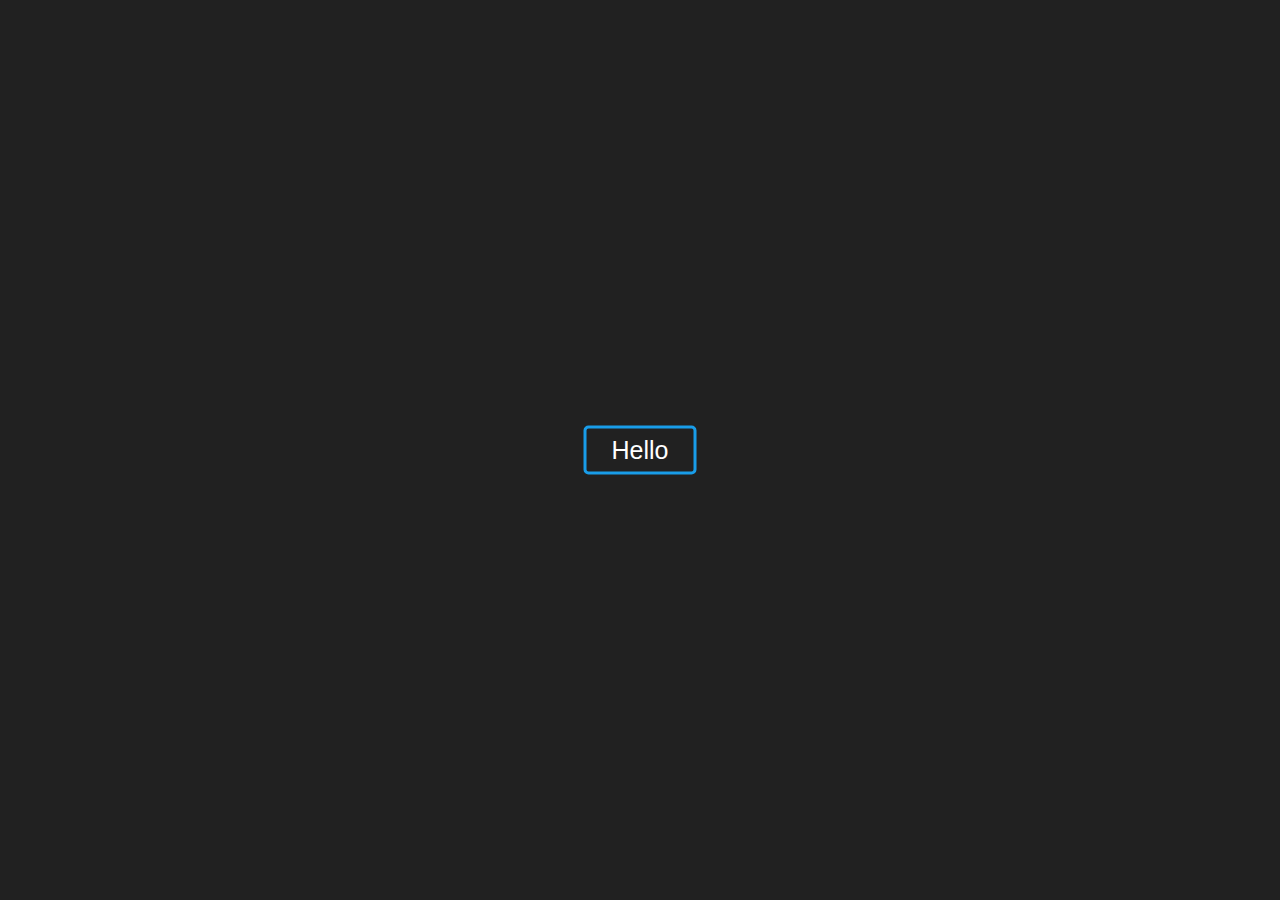
<file: 1st/index.html>
<!DOCTYPE html>
<html lang="en">
<head>
    <meta charset="UTF-8">
    <meta http-equiv="X-UA-Compatible" content="IE=edge">
    <meta name="viewport" content="width=device-width, initial-scale=1.0">
    <link rel="stylesheet" href="style.css">
    <title>Button</title>
</head>
<body>
    <div>
     <a href="#">Hello</a>
    </div>
</body>
</html>
</file>
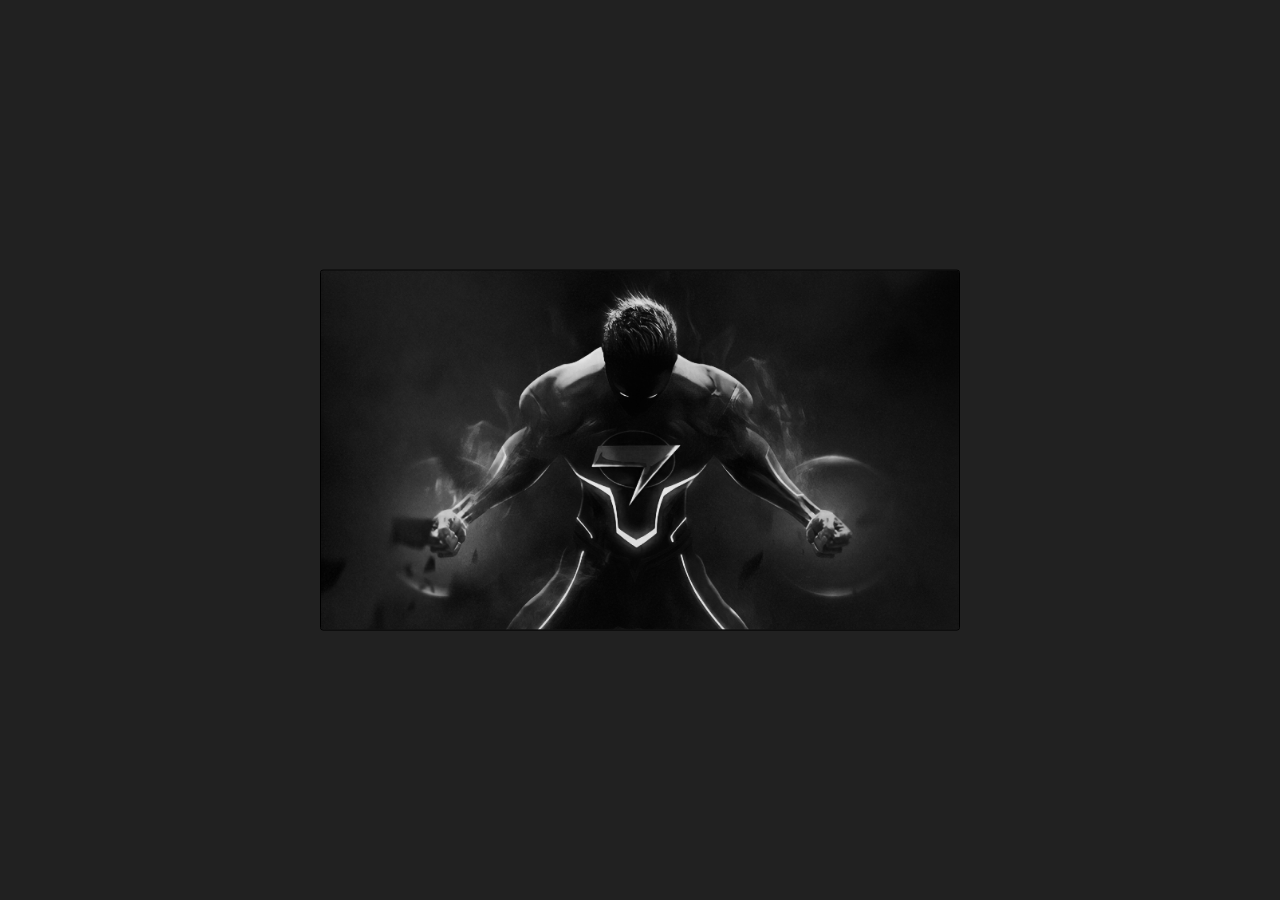
<file: Day 2/index.html>
<!DOCTYPE html>
<html lang="en">
<head>
    <meta charset="UTF-8">
    <meta name="viewport" content="width=device-width, initial-scale=1.0">
    <title>Image Hover Effect</title>
    <link rel="stylesheet" href="style.css">
</head>
<body>
    <div>
        <img src="./cr7.png" alt="">
    </div>
</body>
</html>
</file>
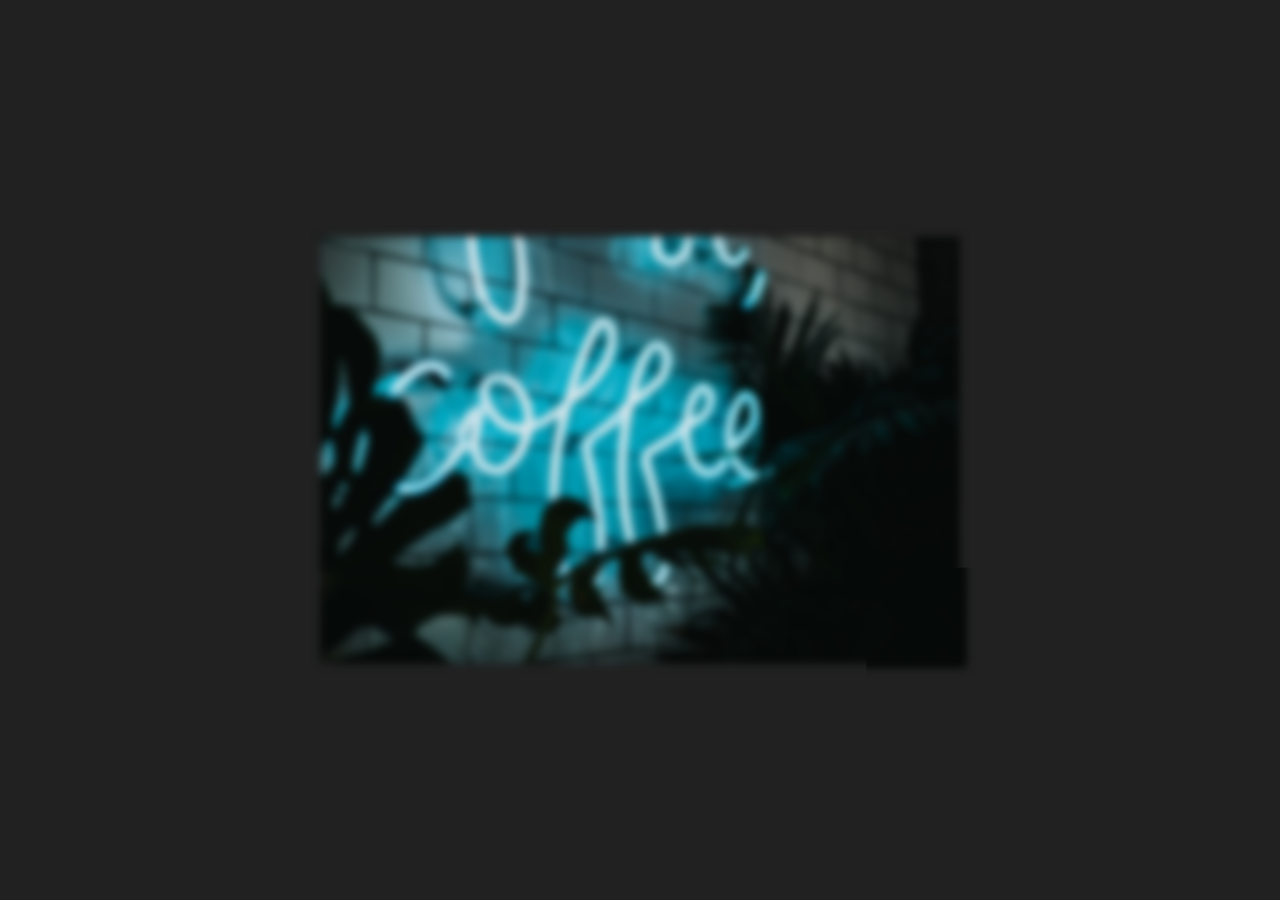
<file: Day 4/index.html>
<!DOCTYPE html>
<html lang="en">
<head>
    <meta charset="UTF-8">
    <meta name="viewport" content="width=device-width, initial-scale=1.0">
    <title>Fluidity</title>
    <link rel="stylesheet" href="style.css">
</head>
<body>
    <div>
        <img class="bg" src="./img.jpg">
        <img class="onhover" src="./img.jpg">
    </div>
</body>
</html>
</file>
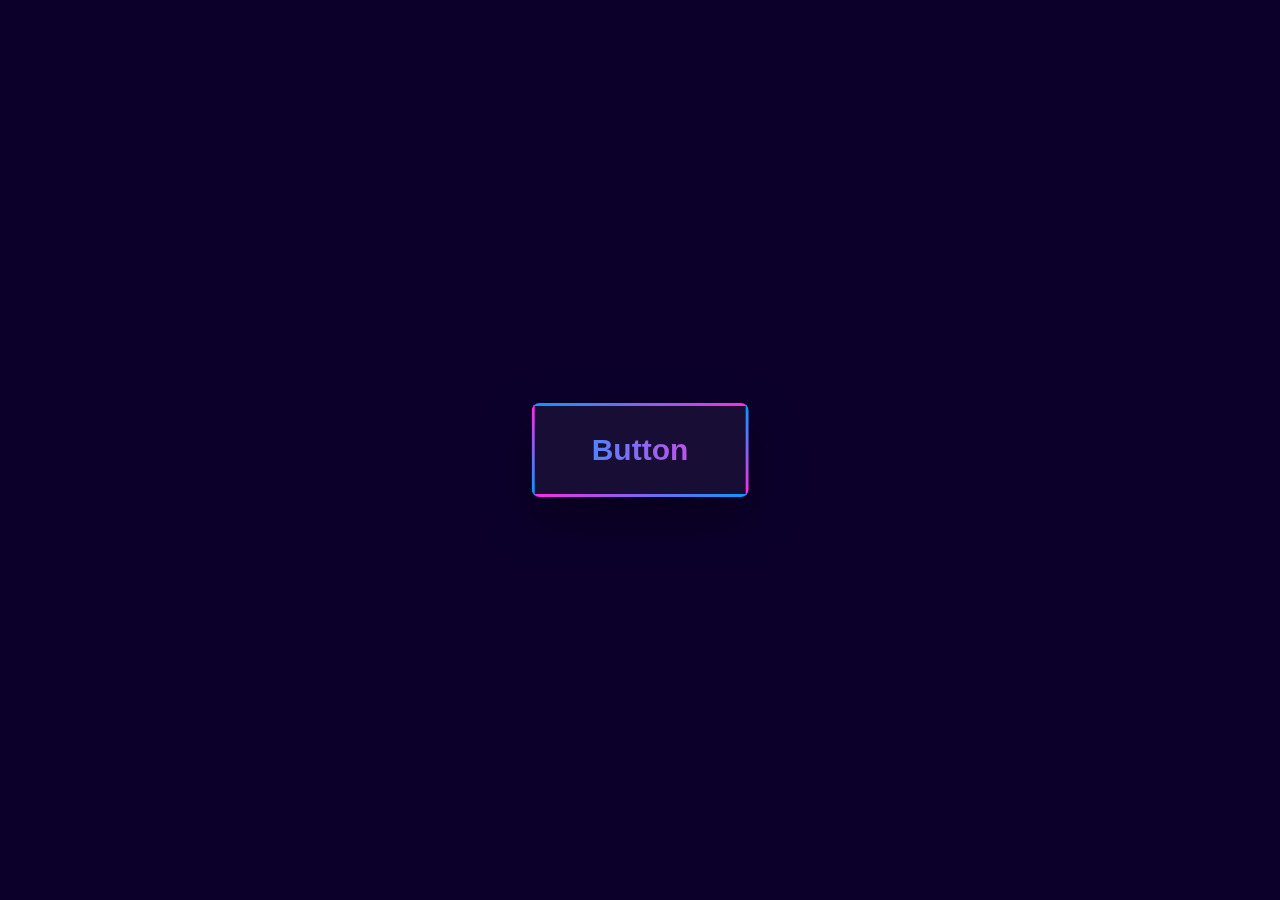
<file: Day 5/index.html>
<!DOCTYPE html>
<head>
    <meta charset="UTF-8">
    <meta name="viewport" content="width=device-width, initial-scale=1.0">
    <title>Border Animation Button</title>
    <link rel="stylesheet" href="style.css">
</head>

<body>
    <a href="#">
    <span></span>
    <span></span>
    <span></span>
    <span></span>
    Button
    </a>
    
</body>
</html>
</file>
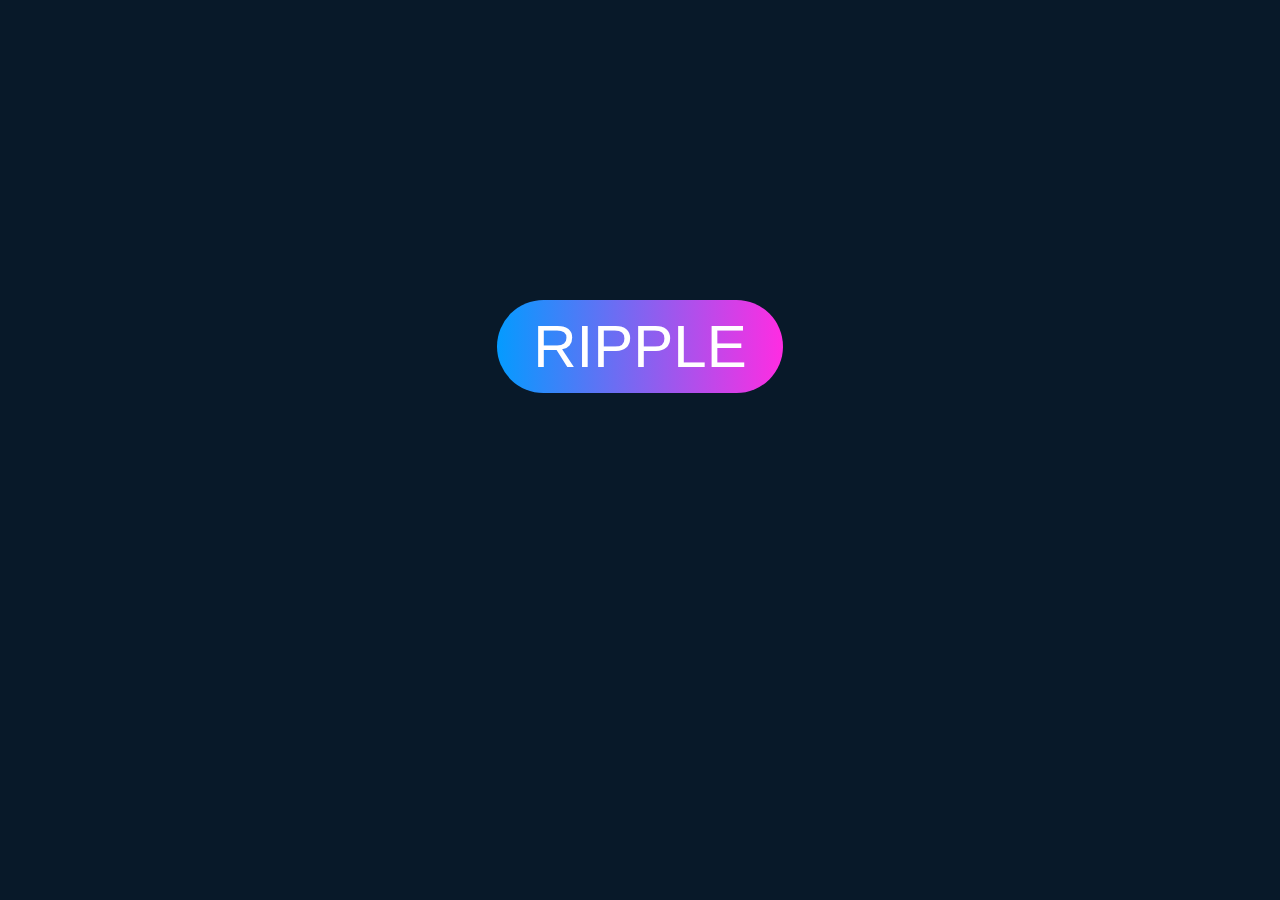
<file: Day 6/index.html>
<!DOCTYPE html>
<html lang="en" dir="ltr">
<head>

    <meta charset="UTF-8">
    <meta name="viewport" content="width=device-width, initial-scale=1.0">
    <meta http-equiv="X-UA-Compatible" content="ie=edge">
    <title>Ripple Button</title>
    
    <link rel="stylesheet" href="style.css">

</head>

<body>

 <a href="#">Ripple</a>

 <script src="app.js"></script>

</body>
</html>
</file>
<file: 1st/style.css>
*{
    margin: 0;
    padding: 0;
    box-sizing: border-box;
    background: #212121;
}

a{
    text-decoration: none;
    color: white;
    padding: 7px 25px;
    font-family: sans-serif;
    font-size: 25px;
    border: solid rgb(25, 157, 233);
    border-radius: 5px;
    position: absolute;
    top: 50%;
    left: 50%;
    transform: translate(-50%, -50%);
}

a:hover{
    background-color: rgb(25, 157, 233);
    transition: .7s;
}
</file>
<file: Day 2/style.css>
*{
    padding: 0%;
    margin: 0%;
    box-sizing: border-box;
    background-color: #212121;
}

img{
    width: 50%;
    position: absolute;
    top: 50%;
    left: 50%;
    transform: translate(-50%, -50%);
    border: solid 1px;
    border-radius: 3px;
    filter: grayscale(100%);
}

img:hover{
    animation: animate 1.2s forwards;
}

@keyframes animate{
  0%{
    filter: grayscale(100%);
    box-shadow: none;
    width: 49;
  }
  20%{
     filter: grayscale(80%);
     width: 49.2%;
  }
  40%{
      filter: grayscale(60%);
      width: 49.4%;
  }
  60%{
      filter: grayscale(40%);
      width: 49.6%;
  }
  80%{
      filter: grayscale(20%);
      width: 49.8%;
  }
  100%{
      filter: grayscale(0%);
      box-shadow: 0 0 12rem #0077ff;
      width: 50%;
  }
}
</file>
<file: Day 4/style.css>
*{
    margin: 0%;
    padding: 0%;
    box-sizing: border-box;
    background: #212121;
}

div img{
    width: 50%;
    position: absolute;
    top: 50%;
    left: 50%;
    transform: translate(-50%, -50%);
}

.bg{
    display: block;
    width: 50%;
    clip-path: none;
    -webkit-clip-path:circle none;
    filter: blur(4px);
}

img.onhover{
    clip-path: circle(100px);
    -webkit-clip-path: circle(100px at 100% 100%);
    transition: all 2.5s ease;
    width: 51%;
    z-index: 1;
    filter: blur(4px);
}

img.onhover:hover{
    clip-path: circle(100%);
    -webkit-clip-path: circle(100%);
    filter: blur(0px);
    box-shadow: 0 0 5rem #00a2ff;
}
</file>
<file: Day 5/style.css>
body{
    padding: 0;
    margin: 0;
    font-family: Arial, Helvetica, sans-serif;
    background: #0c002b;
}
a{
    position: absolute;
    top: 50%;
    left: 50%; 
    transform: translate(-50%,-50%);
    background: linear-gradient(to right,#049bff,#ff2ce2);
    background-clip: text;
    -webkit-background-clip: text;
    -webkit-text-fill-color: transparent;
    text-decoration: none;
    padding: 30px 60px; 
    font-size: 30px;
    font-weight: 700;
    box-shadow: 0px 20px 50px rgba(0, 0, 0, 0.341); 
    border-radius: 8px;
    overflow: hidden;
}
a:before{
    content: '';
    position: absolute;
    top: 2px;
    left: 2px;
    bottom: 2px;
    width: 100%;
    background: #ffffff0d; 
}
a span:nth-child(1){
    position: absolute;
    top: 0;
    left: 0;
    width: 100%;
    height: 3px;
    background: linear-gradient(to right,#049bff,#ff2ce2);
    animation: animate1 2s linear infinite;
    animation-delay: 1s;
}
a span:nth-child(2){
    position: absolute;
    top: 0;
    right: 0;
    height : 100%;
    width: 3px;
    background: linear-gradient(to bottom, #049bff,#ff2ce2);
    animation: animate2 2s linear infinite;
    animation-delay: 1s;
}
a span:nth-child(3){
    position: absolute;
    bottom: 0;
    right: 0;
    width : 100%;
    height: 3px;
    background: linear-gradient(to left,#049bff,#ff2ce2);
    animation: animate3 2s linear infinite;
    animation-delay: 1s;
}
a span:nth-child(4){
    position: absolute;
    top: 0;
    left: 0;
    width : 3px;
    height: 100%;
    background: linear-gradient(to top, #049bff,#ff2ce2);
    animation: animate4 2s linear infinite;
    animation-delay: 1s;
}

@keyframes animate1{
    0%{
        transform: translateX(-80%);
        opacity: 100%;
        }
    80%{
        opacity: 100%;
    }   
    100%{
        transform: translateX(100%);
        opacity: 0%;
    }
}
@keyframes animate2{
    0%{
        transform: translateY(80%);
        opacity: 100%;
        }
    80%{
        opacity: 100%;
    }   
    100%{
        transform: translateY(-100%);
        opacity: 0%;
    }
}
@keyframes animate3{
    0%{
        transform: translateX(80%);
        opacity: 100%;
        }
    80%{
        opacity: 100%;
        }   
    100%{
        transform: translateX(-100%);
        opacity: 0%;
    }
}
@keyframes animate4{
    0%{
        transform: translateY(-80%);
        opacity: 100%;
        }

    80%{
        opacity: 100%;
    }    
    100%{
        transform: translateY(100%);
        opacity: 0%;
    }
}
</file>
<file: Day 6/style.css>
*{
   margin: 0;
   padding: 0;
   font-family: Arial, Helvetica, sans-serif;
}

body{
    display: flex;
    justify-content: center;
    align-items: center;
    flex-direction: column;
    background-color: #081929;
}

a{
    margin-top: 300px;
    position: relative;
    display: inline-block;
    padding: 12px 36px;
    color: white;
    overflow: hidden;
    text-decoration: none;
    text-transform: uppercase;
    font-size: 60px;
    border-radius: 50px;
    background: linear-gradient(90deg,#049bff,#ff2ce2);
}

span{
    position: absolute;
    background: #fff;
    transform: translate(-50%,-50%);
    pointer-events: none;
    border-radius: 50%;
    animation: animate 1s linear infinite;
}

@keyframes animate{
    0%{
        width: 0px;
        height: 0px;
        opacity: .6;
    }
    100%{
        width: 500px;
        height: 500px;
        opacity: 0;
    }
}
</file>
